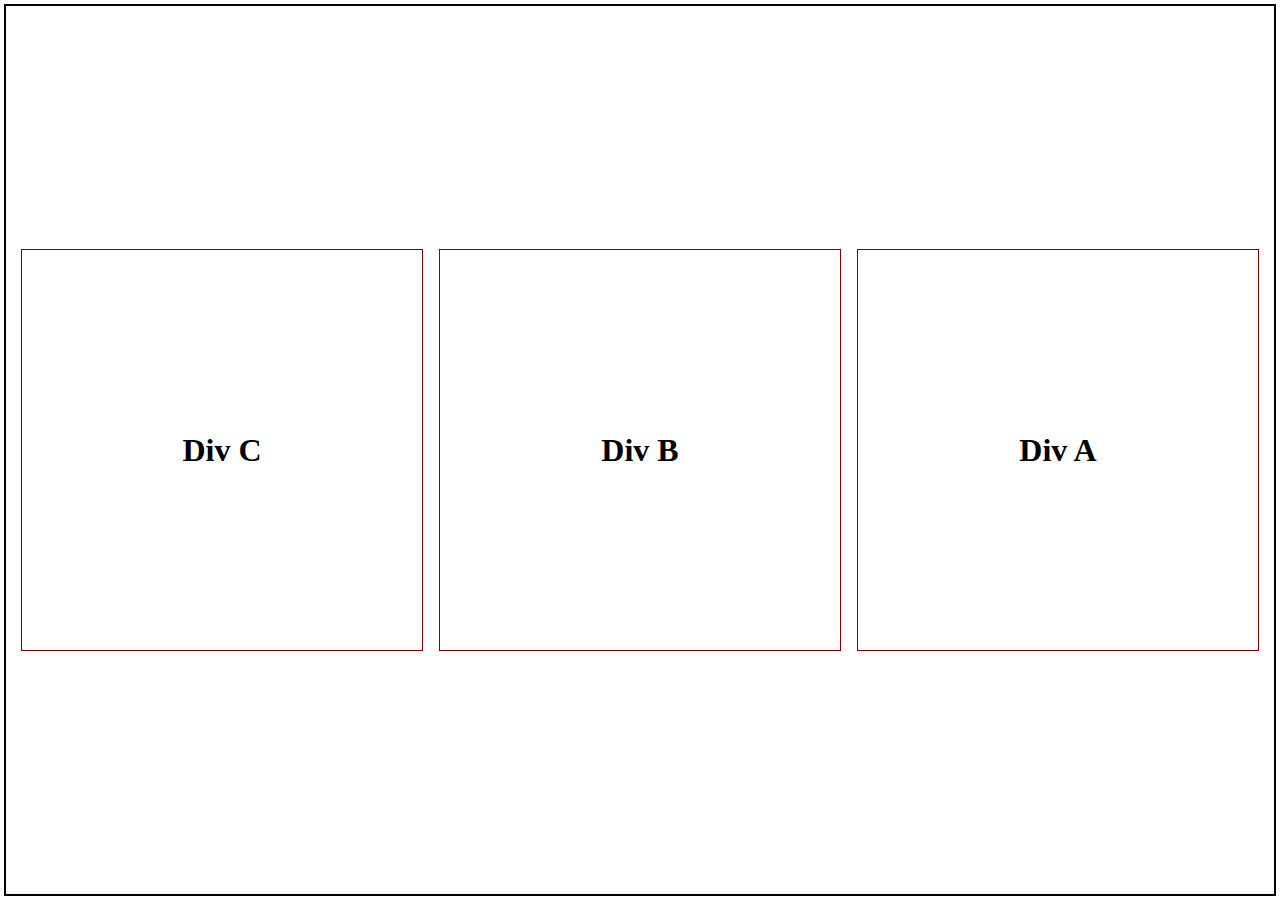
<file: Grid-Area/grid-area.html>
<!DOCTYPE html>
<html lang="en">
<head>
  <meta charset="UTF-8">
  <meta name="viewport" content="width=device-width, initial-scale=1.0">
  <title>Grid Area with 3 Columns</title>
  <style>
    * {
      margin: 0;
      padding: 0;
    }
    .container {
      margin: 4px;
      width: calc(100% - 8px);
      border: 2px solid black;
      height: calc(100vh - 8px);
      box-sizing: border-box;
      display: grid;
      grid-template-columns: auto auto auto; /* Now 3 columns */
      align-items: center;
      justify-content: center;
      grid-template-areas: "dc db da";
      gap: 1rem;
    }
    .child {
      width: 400px;
      height: 400px;
      border: 1px solid rgb(129, 0, 0);
      position: relative;
    }

    h1{
      position: absolute;
      left: 50%;
      top: 50%;
      transform: translate(-50%, -50%);
    }

    .da{
      grid-area: da;
    }
    .db{
      grid-area: db;
    }
    .dc{
      grid-area: dc;
    }
  </style>
</head>
<body>
  <div class="container">
    <div class="child da">
      <h1>Div A</h1>
    </div>
    <div class="child db">
      <h1>Div B</h1>
    </div>
    <div class="child dc">
      <h1>Div C</h1>
    </div>
  </div>
</body>
</html>
</file>
